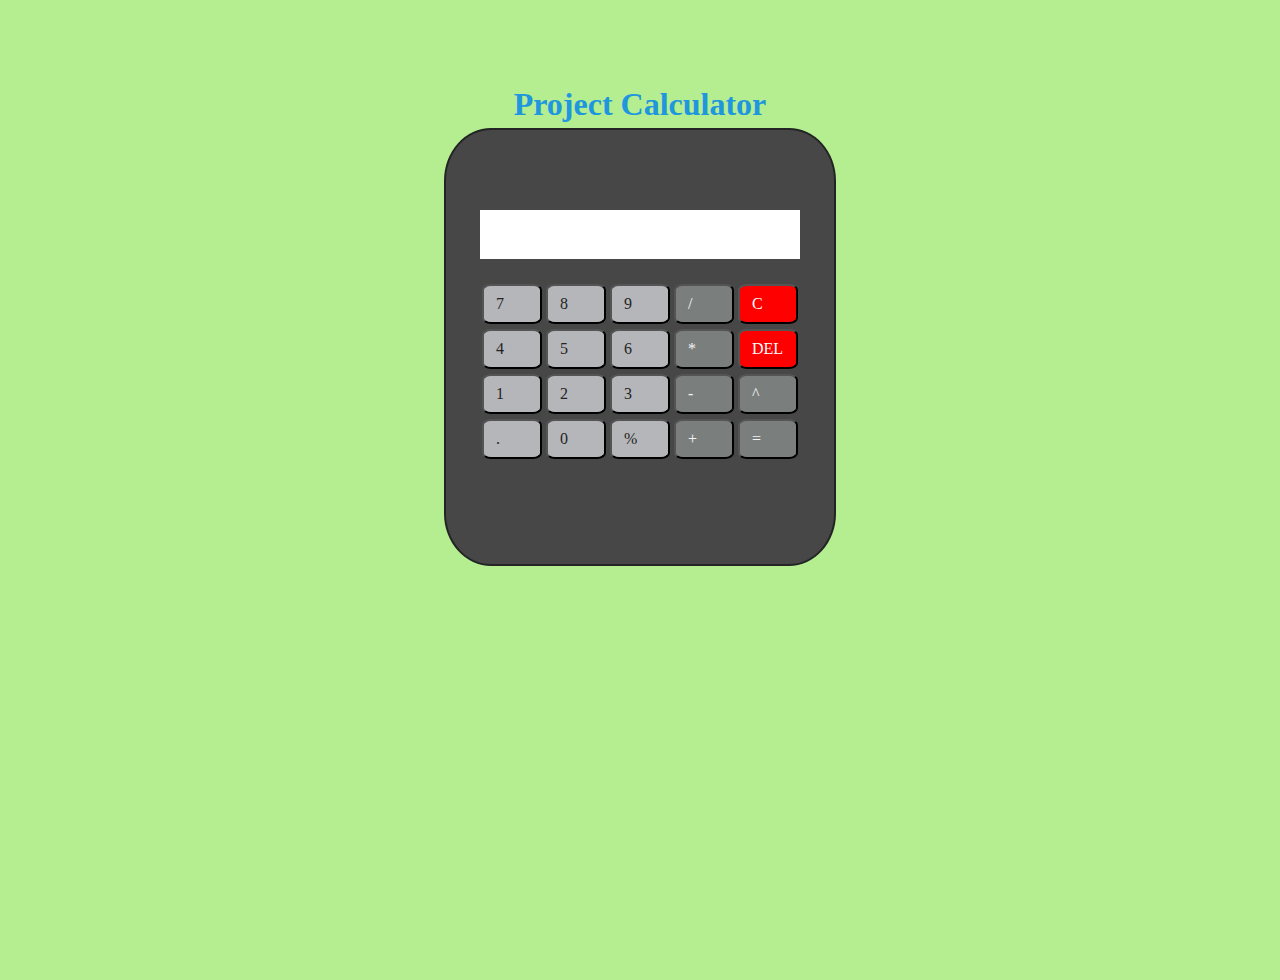
<file: project-calculator-2023/index.html>
<!doctype html>
<html lang="en">
  <head>
    <meta charset="UTF-8" />
    <link rel="icon" type="image/svg+xml" href="/vite.svg" />
    <meta name="viewport" content="width=device-width, initial-scale=1.0" />
    <title>Project: Calculator</title>
    <link rel="stylesheet" href="style.css">
    <link rel="preconnect" href="https://fonts.googleapis.com">
    <link rel="preconnect" href="https://fonts.gstatic.com" crossorigin>
    <link href="https://fonts.googleapis.com/css2?family=Be+Vietnam+Pro:ital,wght@0,400;0,700;1,500&family=Fira+Sans:ital,wght@0,400;0,700;1,100&family=Spectral:ital,wght@0,200;0,400;0,700;1,200;1,400;1,700&display=swap" rel="stylesheet"> 
    <script src="main.js" defer></script>
  </head>
  <body>
    <div class="main-container">
      <h1 class="header">Project Calculator</h1>
      <div class="calculator-container">
        
        
          <div class="display-container">
            <!-- <input type="text" id="output" class="display" placeholder="0" minlength="0" maxlength="10"> -->
            <p id="output" class="output"></p>
          </div>
          <div class="button-container" id="btn-container">
            <div class="first-row">
              <input type="button" id="seven" class="calc-btn number" name="7" value="7"></input>
              <input type="button" id="eight" class="calc-btn number" name="8" value="8"></input>
              <input type="button" id="9" class="calc-btn number" name="9" value="9"></input>
              <input type="button" id="divide" class="calc-btn operation " name="divide" value="/"></input>
              <input type="button" id="clear" class="calc-btn operation red-btn" name="clear" value="C"></input>
            </div>
            <div class="second-row">
              <input type="button" id="four" class="calc-btn number" name="4" value="4"></input>
              <input type="button" id="five" class="calc-btn number" name="5" value="5"></input>
              <input type="button" id="six" class="calc-btn number" name="6" value="6"></input>
              <input type="button" id="multiply" class="calc-btn operation" name="multiply" value="*"></input>
              <input type="button" id="backspace" class="calc-btn operation red-btn" name="backspace" value="DEL"></input>
            </div>
            <div class="third-row">
              <input type="button" id="one" class="calc-btn number" name="1" value="1"></input>
              <input type="button" id="two" class="calc-btn number" name="2" value="2"></input>
              <input type="button" id="three" class="calc-btn number" name="3" value="3"></input>
              <input type="button" id="rest" class="calc-btn operation" name="rest" value="-"></input>
              <input type="button" id="square" class="calc-btn operation" name="square" value="^"></input>
            </div>
            <div class="fourth-row">
              <input type="button" id="dot" class="calc-btn " name="dot" value="."></input>
              <input type="button" id="0" class="calc-btn number" name="0" value="0"></input>
              <input type="button" id="percentage" class="calc-btn " name="percentage" value="%"></input>
              <input type="button" id="sum" class="calc-btn operation" name="plus" value="+"></input>
              <input type="button" id="equal" class="calc-btn operation" name="equal" value="="></input>
            </div>
          </div>
        
      </div>
    </div>
    
  </body>
</html>
</file>
<file: project-calculator-2023/style.css>
:root {
  
  line-height: 1.5;
  font-weight: 400;

  --clr-accent-400: hsl(240, 1%, 28%);
  --clr-accent-100: hsl(97, 73%, 75%);

  --clr-primary-200: hsl(156, 2%, 49%);
  --clr-primary-400: hsl(203, 75%, 50%);
  --clr-primary-600: hsl(228, 3%, 72%);

  --clr-neutral-100: hwb(12 95% 4%);
  --clr-neutral-900: hsl(0, 0%, 14%);

  --ff-primary: 'Be Vietanam Pro', sans-serif;

  --ff-body: var(--ff-primary);
  --ff-heading: var(--ff-primary);

  --fw-regular: 400;
  --fw-semi-bold: 500;
  --fw-bold: 700;

  --fs-300: 0.8125rem;
  --fs-400: 1rem;
  --fs-500: 1.25rem;
  --fs-700: 1.55rem;

  --fs-body: var(--fs-400);
  --fs-display: var(--fs-500);
  --fs-button: var(--fs-300);

}

/* Box sizing rules */
*,
*::before,
*::after {
  box-sizing: border-box;
}

/* Remove default margin */
body,
h1,
h2,
h3,
h4,
p,
figure,
blockquote,
dl,
dd {
  margin: 0;
}

/* Remove list styles on ul, ol elements with a list role, which suggests default styling will be removed */
ul[role='list'],
ol[role='list'] {
  list-style: none;
}

/* Set core root defaults */
html:focus-within {
  scroll-behavior: smooth;
}

/* Set core body defaults */
body {
  min-height: 100vh;
  text-rendering: optimizeSpeed;
  line-height: 1.5;
  background-color: var(--clr-accent-100);
}

/* A elements that don't have a class get default styles */
a:not([class]) {
  text-decoration-skip-ink: auto;
}

/* Make images easier to work with */
img,
picture {
  max-width: 100%;
  display: block;
}

/* Inherit fonts for inputs and buttons */
input,
button,
textarea,
select {
  font: inherit;
}

/* Remove all animations, transitions and smooth scroll for people that prefer not to see them */
@media (prefers-reduced-motion: reduce) {
  html:focus-within {
   scroll-behavior: auto;
  }
  
  *,
  *::before,
  *::after {
    animation-duration: 0.01ms !important;
    animation-iteration-count: 1 !important;
    transition-duration: 0.01ms !important;
    scroll-behavior: auto !important;
  }
}

.main-container {
  display: flex;
  height: auto;
  flex-direction: column;
  align-items: center;
  justify-content: center;
  margin: 5em;
  color: var(--clr-neutral-100);
}

.calculator-container {
  display: flex;
  flex-direction: column;
  width: 392px;
  height: 438px;
  background-color: var(--clr-accent-400);
  align-items: center;
  justify-content: center;
  margin: auto;
  border: solid 2px var(--clr-neutral-900);
  border-radius: 12%;
}

.display-container {
  display: flex;
  align-items: flex-end;
  justify-content: flex-end;
  background-color: white;
  /* padding: 10px;
  margin-top: 15px;
  margin-bottom: 15px; */
  width: 320.33px;
  
}

.button-container {
  margin: 15px;
  padding: 10px;
  display: flex;
  flex-direction: column;
  gap: 5px;
}

.calc-btn {
  font-family: inherit;

  padding: 0.25em 0.75em;
  font-size: 100%;
  width: 60px;
  height: 40px;
  text-align: justify;
  border-radius: 15%;
  color: var(--clr-neutral-900);
  background-color: var(--clr-primary-600);
}

.calc-btn:hover {
  color: var(--clr-neutral-100);
  background-color: var(--clr-primary-200);
}

.operation {
  background-color: var(--clr-primary-200);;
  color: var(--clr-neutral-100);
}

.operation:hover {
  background-color: var(--clr-primary-600);
color: var(--clr-neutral-900);
}

#output {
  width: 10ch;
  height: 2em;
  overflow: hidden;
  white-space: nowrap;
  background-color: white;
  color: rgb(54, 53, 53);
  font-size: var(--fs-700);
  font-weight: var(--fw-semi-bold);
}

.red-btn {
  background-color: red;
  color: white;
}

.red-btn:hover {
  background-color: white;
  color: red;
}

.header {
  background-color: var(--clr-accent-100);
  color: var(--clr-primary-400);
}
</file>
